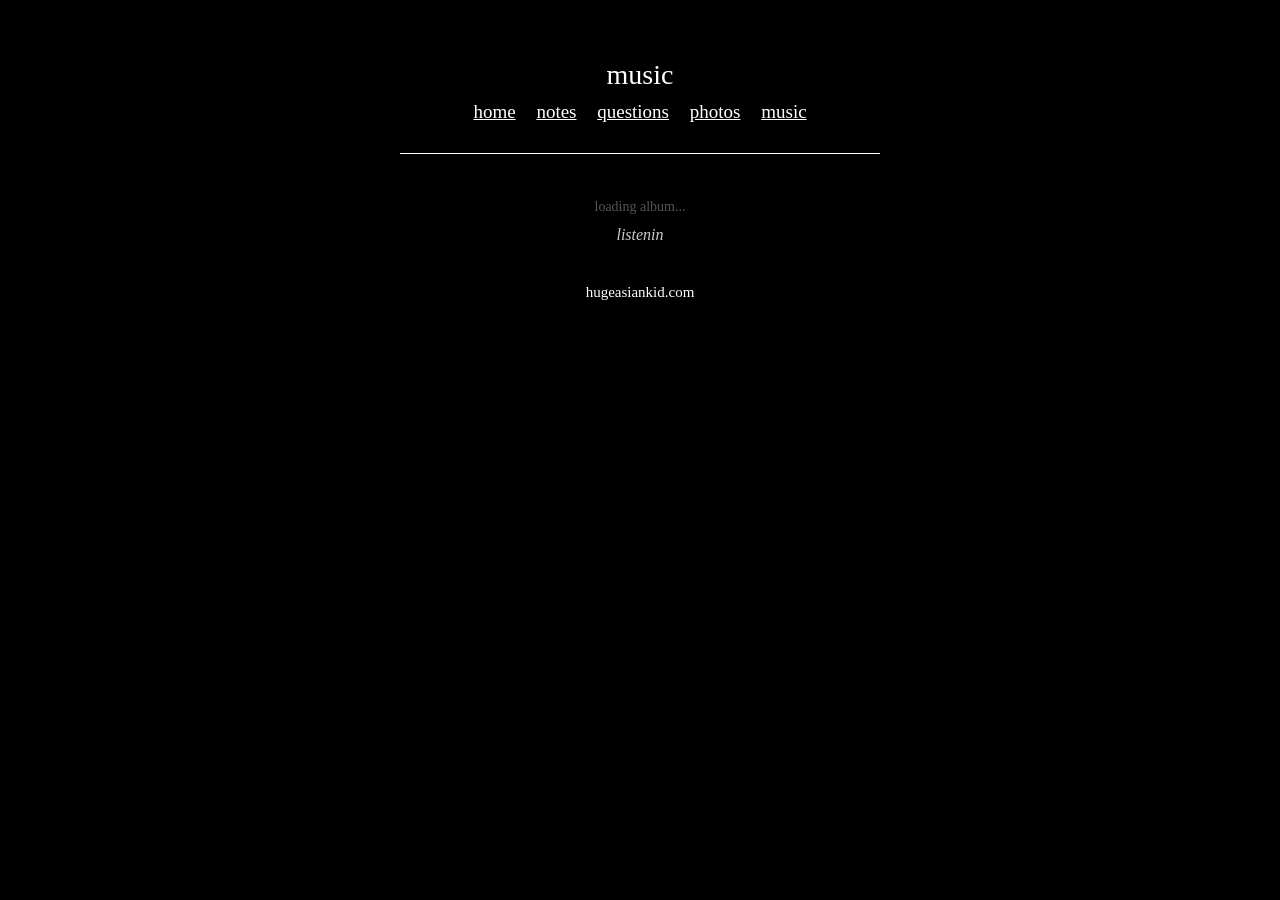
<file: music.html>
<!DOCTYPE html>
<html lang="en">
<head>
<meta charset="UTF-8">
<meta name="viewport" content="width=device-width, initial-scale=1.0">
<meta name="robots" content="noindex, nofollow">
<title>hugeasiankid - music</title>
<link rel="stylesheet" href="style.css">
<style>
  /* --- CUSTOM POP-UP MENU STYLES --- */
  .modal {
    display: none; 
    position: fixed; 
    top: 0; left: 0; 
    width: 100%; height: 100%; 
    background-color: rgba(0, 0, 0, 0.85); 
    justify-content: center; 
    align-items: center; 
    z-index: 1000;
  }
  .modal-content {
    background-color: #1a1a1a; 
    padding: 30px; 
    border-radius: 12px; 
    text-align: center; 
    border: 1px solid #333;
    font-family: monospace;
    width: 250px;
  }
  .modal-content h3 {
    color: #fff;
    margin-top: 0;
    font-size: 16px;
    font-weight: normal;
  }
  .app-links a {
    display: block; 
    color: #cccccc; 
    text-decoration: none; 
    padding: 12px; 
    margin: 8px 0; 
    border: 1px solid #444; 
    border-radius: 6px; 
    transition: 0.2s;
  }
  .app-links a:hover {
    background-color: #333;
    color: #fff;
  }
  .close-btn {
    color: #888; 
    float: right; 
    cursor: pointer; 
    font-size: 20px;
    margin-top: -20px;
    margin-right: -10px;
  }
  .close-btn:hover {
    color: #fff;
  }
</style>
</head>
<body>

<h1>music</h1>
<nav>
  <a href="/">home</a>
  <a href="notes">notes</a>
  <a href="questions">questions</a>
  <a href="photos">photos</a>
  <a href="music">music</a>
</nav>

<hr>

<div class="now-playing">
  
  <div id="dynamic-album" data-album-id="1502476612">
    <span style="color: #555555; font-size: 14px;">loading album...</span>
  </div>
  
  <span class="caption">listenin</span>
</div>

<!-- THE HIDDEN POP-UP MENU -->
<div id="music-modal" class="modal">
  <div class="modal-content">
    <span class="close-btn" id="close-modal">&times;</span>
    <h3>listen on...</h3>
    <div class="app-links">
      <a id="link-apple" href="#" target="_blank">Apple Music</a>
      <a id="link-spotify" href="#" target="_blank">Spotify</a>
      <a id="link-youtube" href="#" target="_blank">YouTube Music</a>
      <a id="link-tidal" href="#" target="_blank">Tidal</a>
      <a id="link-qobuz" href="#" target="_blank">Qobuz</a>
    </div>
  </div>
</div>

<a href="https://music.youtube.com/playlist?list=OLAK5uy_nc8KjgcZoiX8wIogP9lm5BzBfepScP6CU&si=FADGhiAn3EVcvY-Q" target="_blank" class="easter-egg">click me!</a>
<footer>
hugeasiankid.com
</footer>

<script>
  // --- THE FOOLPROOF ROBOT (API Version) ---
  const albumContainer = document.getElementById("dynamic-album");
  const albumId = albumContainer.getAttribute("data-album-id").trim(); 
  
  const modal = document.getElementById("music-modal");
  const closeModal = document.getElementById("close-modal");

  // 1. Fetch from Apple to get the Cover Art
  fetch(`https://itunes.apple.com/lookup?id=${albumId}&entity=album&country=us`)
    .then(response => response.json())
    .then(data => {
      if (data.results.length > 0) {
        const album = data.results[0];
        
        const highResCover = album.artworkUrl100.replace('100x100bb', '1000x1000bb');
        const cleanAppleUrl = album.collectionViewUrl.split('?')[0];
        const searchQuery = encodeURIComponent(album.artistName + " " + album.collectionName);
        
        // DEFAULT FALLBACKS: Set buttons to search mode immediately just in case
        document.getElementById("link-apple").href = cleanAppleUrl;
        document.getElementById("link-spotify").href = `https://open.spotify.com/search/${searchQuery}`;
        document.getElementById("link-youtube").href = `https://music.youtube.com/search?q=${searchQuery}`;
        document.getElementById("link-tidal").href = `https://listen.tidal.com/search?q=${searchQuery}`;
        document.getElementById("link-qobuz").href = `https://www.qobuz.com/us-en/search?q=${searchQuery}`;

        // 2. Fetch direct link translations from the invisible Songlink API
        fetch(`https://api.song.link/v1-alpha.1/links?url=${encodeURIComponent(cleanAppleUrl)}`)
          .then(res => res.json())
          .then(songlinkData => {
            const platforms = songlinkData.linksByPlatform;
            
            // MAGIC: If a direct link exists, silently overwrite the search link!
            if (platforms.spotify) document.getElementById("link-spotify").href = platforms.spotify.url;
            if (platforms.youtubeMusic) document.getElementById("link-youtube").href = platforms.youtubeMusic.url;
            if (platforms.tidal) document.getElementById("link-tidal").href = platforms.tidal.url;
            if (platforms.qobuz) document.getElementById("link-qobuz").href = platforms.qobuz.url;
          })
          .catch(err => console.log("Direct links not found, using search fallbacks."));

        // Load the image and attach the pop-up click event
        albumContainer.innerHTML = `
          <img src="${highResCover}" alt="album cover" style="cursor: pointer;" id="cover-trigger">
        `;

        document.getElementById("cover-trigger").onclick = function() {
          modal.style.display = "flex";
        }
      } else {
        albumContainer.innerHTML = `<span style="color: #ff5555;">album not found! check the ID number.</span>`;
      }
    });

  // Close the pop-up when the X is clicked
  closeModal.onclick = function() {
    modal.style.display = "none";
  }

  // Close the pop-up if the user clicks anywhere outside the dark box
  window.onclick = function(event) {
    if (event.target == modal) {
      modal.style.display = "none";
    }
  }

  // --- DESKTOP: Listen for the 'T' key for Terminal Mode ---
  document.addEventListener("keydown", function(event) {
    if (event.key === "t" || event.key === "T") {
      document.body.classList.toggle("terminal-mode");
    }
  });

  // --- MOBILE: Listen for 3 rapid taps for Terminal Mode ---
  let tapCount = 0;
  let tapTimer;

  document.addEventListener("touchstart", function() {
    tapCount++; 
    clearTimeout(tapTimer); 

    if (tapCount === 3) {
      document.body.classList.toggle("terminal-mode");
      tapCount = 0; 
    }

    tapTimer = setTimeout(function() {
      tapCount = 0;
    }, 500);
  });
</script>
</body>
</html>
</file>
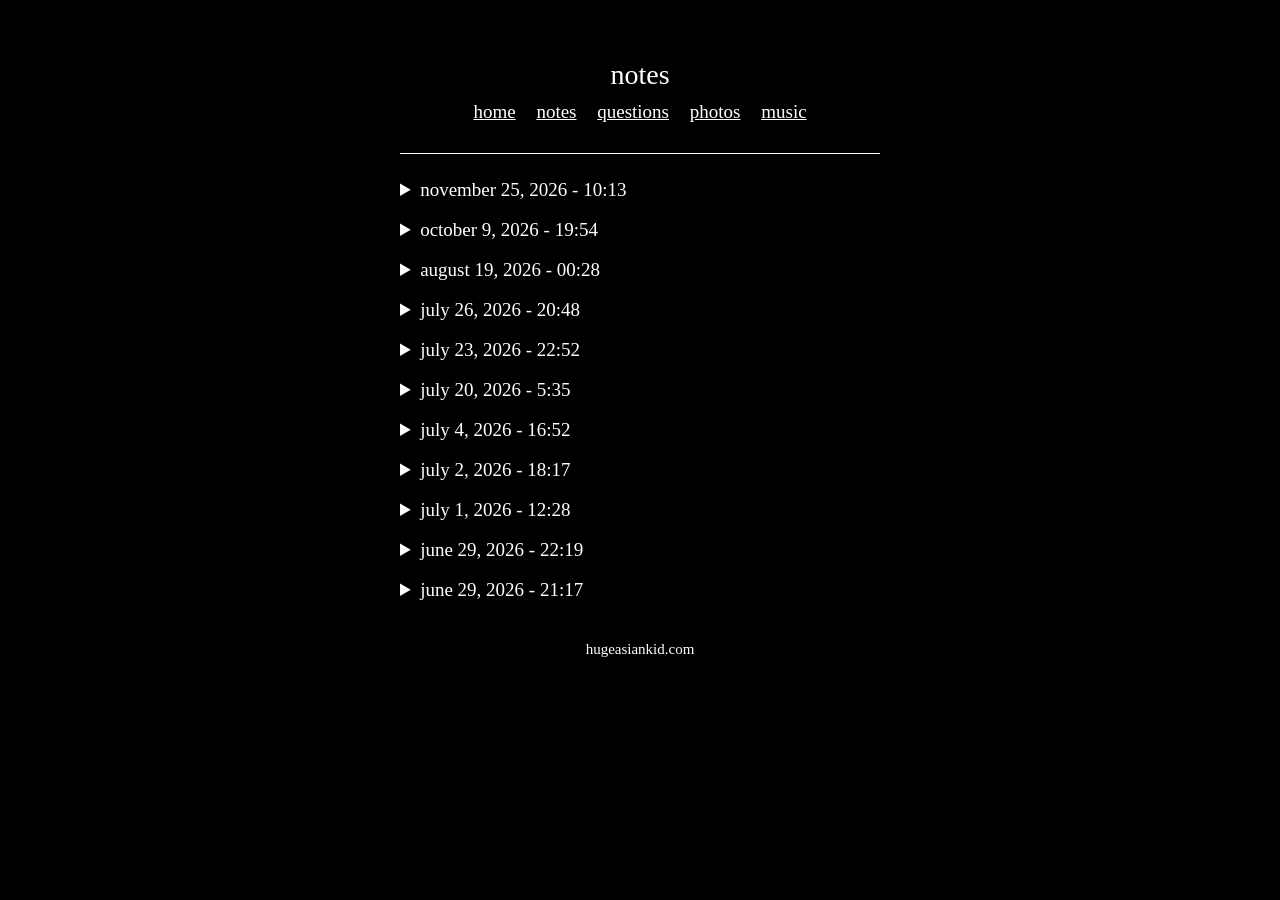
<file: notes.html>
<!DOCTYPE html>
<html lang="en">
<head>
<meta charset="UTF-8">
<meta name="viewport" content="width=device-width, initial-scale=1.0">
<title>notes</title>
<link rel="stylesheet" href="style.css">
</head>
<body>

<h1>notes</h1>

<nav>
  <a href="/">home</a>
  <a href="notes">notes</a>
  <a href="questions">questions</a>
  <a href="photos">photos</a>
  <a href="music">music</a>
</nav>

<hr>

<div class="entries">

<details>
<summary>november 25, 2026 - 10:13</summary>
<p> 18 </p>
</details>


<details>
<summary>october 9, 2026 - 19:54</summary>
<p> shave and a haircut, two bits </p>
</details>

<details>
<summary>august 19, 2026 - 00:28</summary>
<p> whats the diff with iloc and loc man </p>
</details>


<details>
<summary>july 26, 2026 - 20:48</summary>
<p> rmb again ah sial </p>
</details>

<details>
<summary>july 23, 2026 - 22:52</summary>
<p> ostavi trag </p>
</details>
  
<details>
<summary>july 20, 2026 - 5:35</summary>
<p> bottom 5 matches oat </p>
</details>

<details>
<summary>july 4, 2026 - 16:52</summary>
<p> mosuo women </p>
</details>
  
<details>
<summary>july 2, 2026 - 18:17</summary>
<p>i am a deliquent </p>
</details>

<details>
<summary>july 1, 2026 - 12:28</summary>
<p>rmb soon </p>
</details>

<details>
<summary>june 29, 2026 - 22:19</summary>
<p>sleep score</p>
</details>


<details>
<summary>june 29, 2026 - 21:17</summary>
<p>testing</p>
</details>

</div>

<footer>
hugeasiankid.com
</footer>

</body>
</html>
</file>
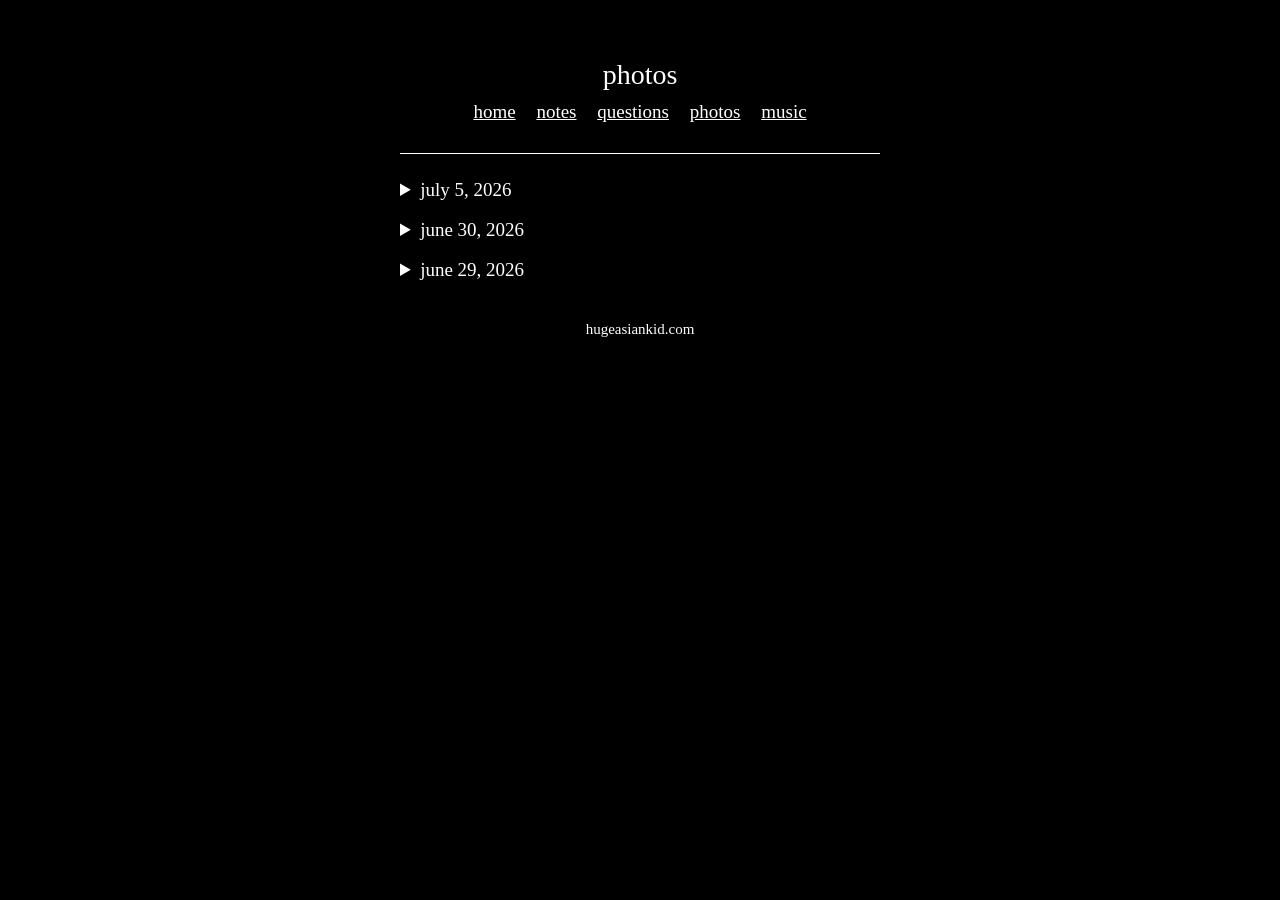
<file: photos.html>
<!DOCTYPE html>
<html lang="en">
<head>
<meta charset="UTF-8">
<meta name="viewport" content="width=device-width, initial-scale=1.0">
<title>photos</title>
<link rel="stylesheet" href="style.css">
</head>
<body>

<h1>photos</h1>

<nav>
  <a href="/">home</a>
  <a href="notes">notes</a>
  <a href="questions">questions</a>
  <a href="photos">photos</a>
  <a href="music">music</a>
</nav>

<hr>

<div class="entries">

<details>
  <summary>july 5, 2026</summary>
  <img src="media/sun.jpeg" alt="pic">
</details>

<details>
  <summary>june 30, 2026</summary>
  <img src="media/2thumbs.jpeg" alt="pic">
</details>

<details>
  <summary>june 29, 2026</summary>
   <img src="media/purple.jpeg" alt="pic">
</details>



</div>

<footer>
hugeasiankid.com
</footer>

</body>
</html>
</file>
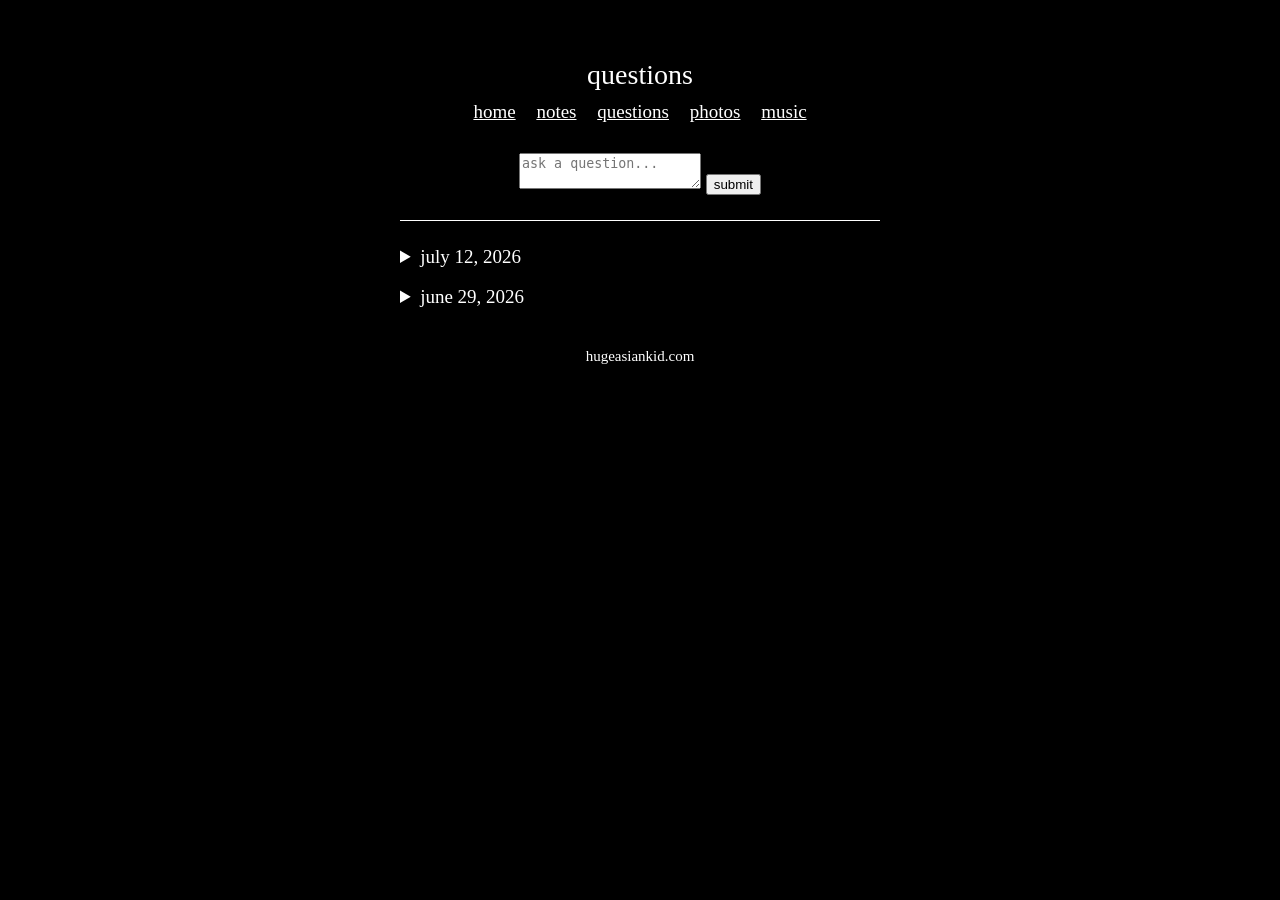
<file: questions.html>
<!DOCTYPE html>
<html lang="en">
<head>
<meta charset="UTF-8">
<meta name="viewport" content="width=device-width, initial-scale=1.0">
<title>questions</title>
<link rel="stylesheet" href="style.css">
</head>
<body>

<h1>questions</h1>

<nav>
  <a href="/">home</a>
  <a href="notes">notes</a>
  <a href="questions">questions</a>
  <a href="photos">photos</a>
  <a href="music">music</a>
</nav>

<form id="ask-form" action="https://formspree.io/f/xpqglynv" method="POST" class="ask-form">
  <textarea name="question" placeholder="ask a question..." required></textarea>
  <button type="submit">submit</button>
  <p id="form-status" style="display: none; margin-top: 10px;"></p>
</form>

<script>
  var form = document.getElementById("ask-form");
  var statusText = document.getElementById("form-status");

  form.addEventListener("submit", function(event) {
    event.preventDefault(); // This stops the page from going to Formspree

    var data = new FormData(event.target);
    
    fetch(event.target.action, {
      method: form.method,
      body: data,
      headers: {
        'Accept': 'application/json'
      }
    }).then(response => {
      if (response.ok) {
        statusText.innerHTML = "thanks for asking!";
        statusText.style.display = "block";
        form.reset(); // Clears the text box
      } else {
        statusText.innerHTML = "oops! there was a problem.";
        statusText.style.display = "block";
      }
    }).catch(error => {
      statusText.innerHTML = "oops! there was a problem.";
      statusText.style.display = "block";
    });
  });
</script>

<hr>

<div class="entries">

  <!-- ONLY the date is in the summary now -->
  <details>
    <summary>july 12, 2026</summary>
    <p><strong>q:</strong> "are you in china right now"</p>
    <p><strong>a:</strong> was</p>
  </details>


  <details>
    <summary>june 29, 2026</summary>
    <p><strong>q:</strong> "testing hi?"</p>
    <p><strong>a:</strong> hello</p>
  </details>

</div>

<footer>
hugeasiankid.com
</footer>

</body>
</html>
</file>
<file: style.css>
body { 
  background-color: #000000; 
  color: #ffffff; 
  font-family: "Times New Roman", Times, serif; 
  font-size: 19px; 
  text-align: center; 
  margin: 0; 
  padding: 40px 20px; 
} 

a { 
  color: #ffffff; 
  text-decoration: underline; 
} 

a:hover { 
  opacity: 0.6; 
} 

h1 { 
  font-size: 28px; 
  font-weight: normal; 
  margin-bottom: 10px; 
} 

nav { 
  margin-bottom: 30px; 
} 

nav a { 
  margin: 0 8px; 
} 

hr { 
  border: none; 
  border-top: 1px solid #ffffff; 
  max-width: 480px; 
  margin: 25px auto; 
} 

.entries { 
  max-width: 480px; 
  margin: 0 auto; 
  text-align: left; 
} 

details { 
  margin-bottom: 18px; 
} 

summary { 
  cursor: pointer; 
  text-align: left; 
} 

summary::marker { 
  color: #ffffff; 
} 

details p { 
  margin: 8px 0 0 0; 
  white-space: pre-wrap; 
} 

details img { 
  max-width: 100%; 
  margin-top: 8px; 
  display: block; 
} 

footer { 
  margin-top: 40px; 
  font-size: 15px; 
} 

/* Secret Easter Egg */ 
.easter-egg { 
  position: fixed; 
  top: 50%; 
  right: 15px; 
  color: #000000; /* Matches your background exactly */ 
  text-decoration: none; 
  font-size: 14px; 
  cursor: default; /* Keeps the normal arrow so it doesn't look like a link */ 
  user-select: none; /* Stops people from highlighting it by accident */ 
} 

.easter-egg:hover { 
  color: #ffffff; /* Turns white when they hover over it! */ 
  cursor: pointer; /* Turns the mouse into a clicking hand */ 
} 

/* The Secret Terminal Design */ 
body.terminal-mode { 
  background-color: #000000; 
  color: #00ff00; /* Neon hacker green */ 
  font-family: 'Courier New', monospace; /* Typewriter computer font */ 
} 

/* Make the images look like green computer monitors too */ 
body.terminal-mode img { 
  filter: grayscale(100%) sepia(100%) hue-rotate(80deg) saturate(300%) brightness(80%); 
} 

/* Music Section */ 
.now-playing { 
  text-align: center; 
  margin-top: 40px; 
} 

.now-playing img { 
  max-width: 250px; /* Keeps the album cover from being too huge */ 
  border-radius: 5px; /* Gives the corners a smooth look */ 
} 

.now-playing .caption { 
  display: block; 
  margin-top: 10px; 
  font-size: 16px; 
  font-style: italic; /* Makes the "listenin" text italicized */ 
  color: #cccccc; /* Fades the text slightly */ 
}
</file>
